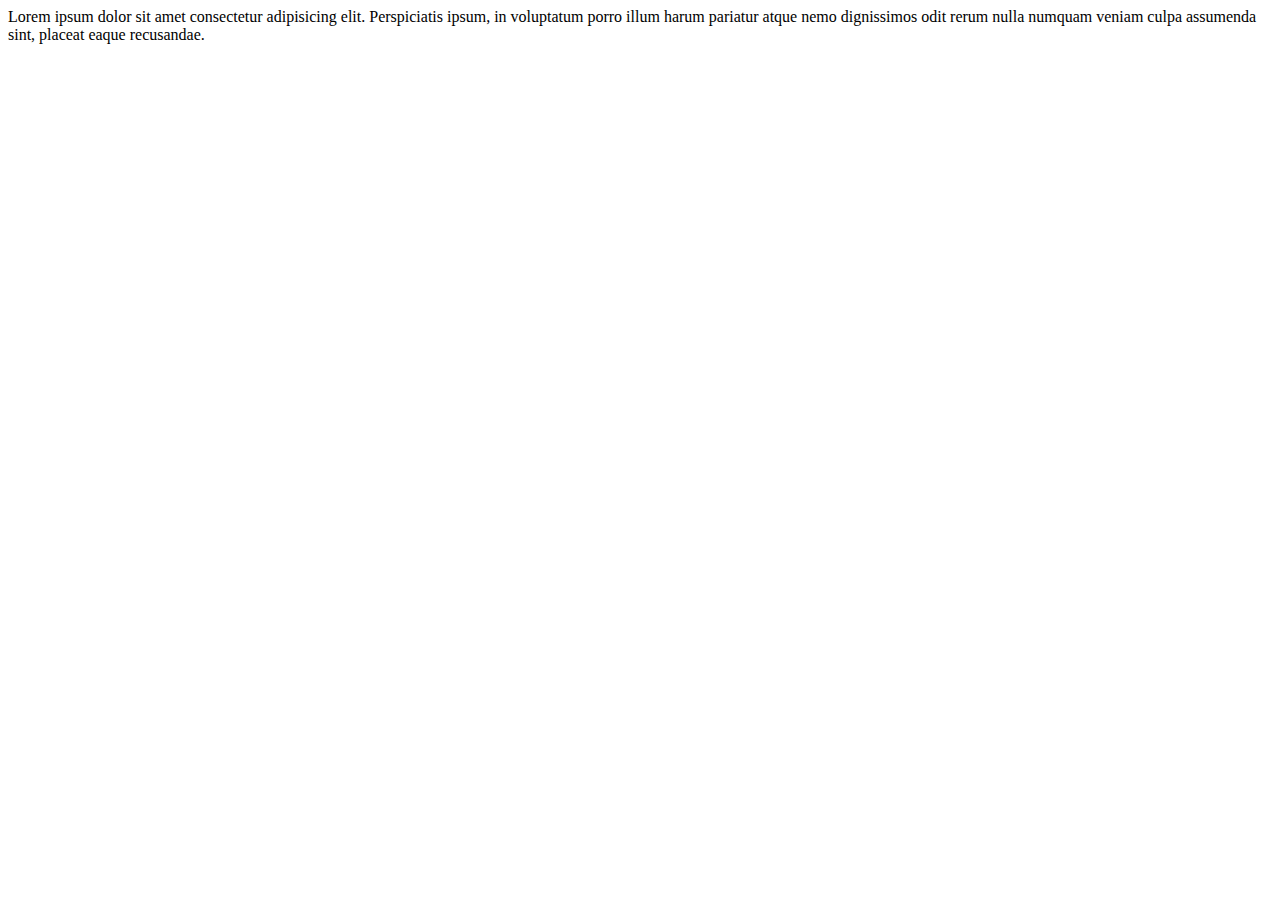
<file: index.html>
<!DOCTYPE html>
<html lang="en">
<head>
    <meta charset="UTF-8">
    <meta name="viewport" content="width=device-width, initial-scale=1.0">
    <title>Document</title>
</head>
<body>
    Lorem ipsum dolor sit amet consectetur adipisicing elit. Perspiciatis ipsum, in voluptatum porro illum harum pariatur atque nemo dignissimos odit rerum nulla numquam veniam culpa assumenda sint, placeat eaque recusandae.
</body>
</html>
</file>
